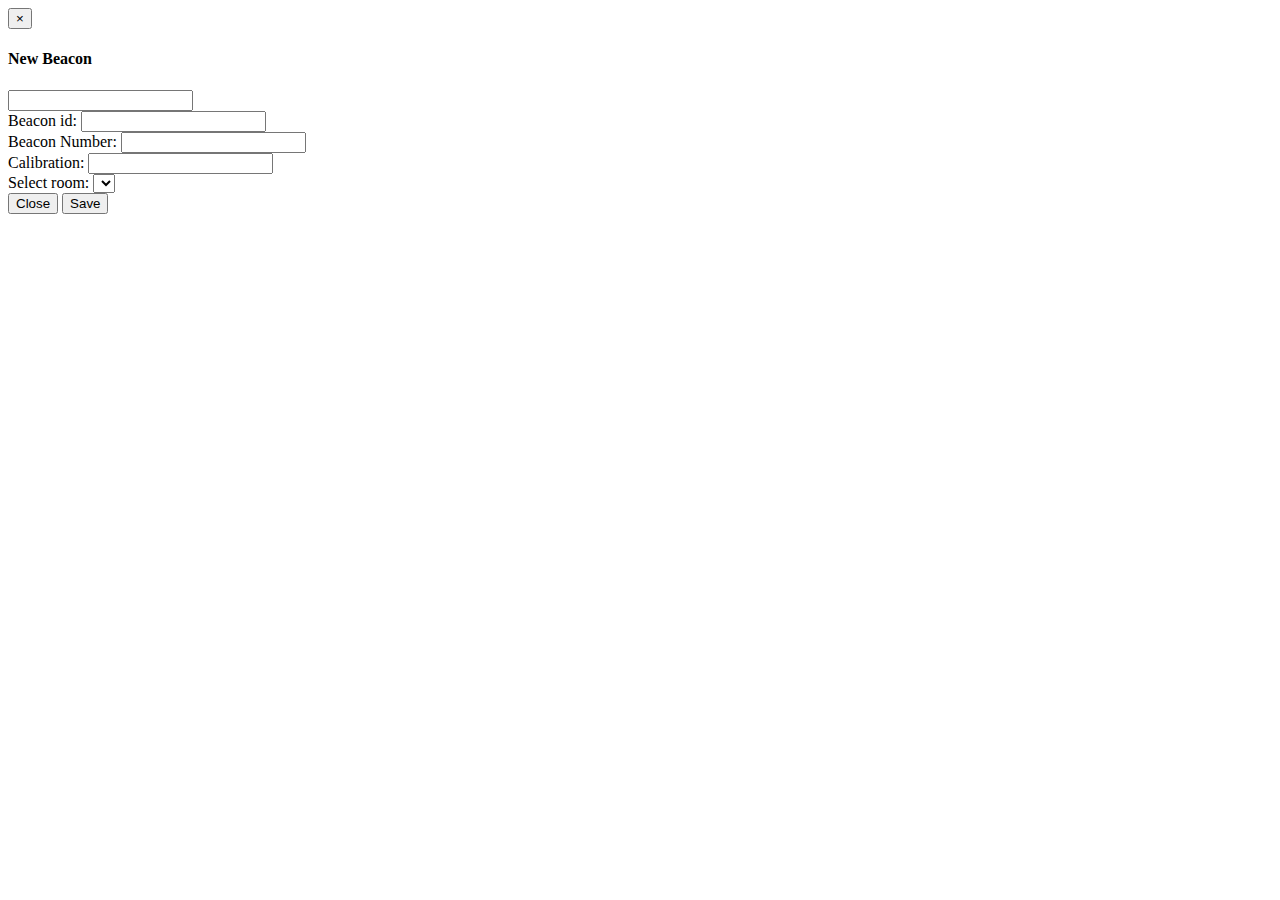
<file: WebApp/src/main/webapp/addBeaconModal.html>
<!DOCTYPE html>
<html>
<head>
<meta charset="UTF-8">
<title>Insert title here</title>
</head>
<body>
<div class="modal fade" id="beaconModal" tabindex="-1" role="dialog"
		aria-labelledby="beaconModalLabel">
		<div class="modal-dialog" role="document">
			<div class="modal-content">
				<div class="modal-header">
					<button type="button" class="close" data-dismiss="modal"
						aria-label="Close">
						<span aria-hidden="true">&times;</span>
					</button>
					<h4 class="modal-title" id="beaconModalLabel">New Beacon</h4>
				</div>
				<div class="modal-body">
					<form id="createBeaconForm" enctype='application/json' method="post">
					
							<div class="form-group">
								<input type="text" class="form-control hide" id="beac-id" name="idBeacon">
							</div>
							
							<div class="form-group">
								<label for="beac-id" class="control-label">Beacon id: 
								</label> <input type="text" class="form-control" id="beac-id"
									name="idBeacon">
							</div>
							
							<div class="form-group">
								<label for="beaconNr" class="control-label">Beacon Number: 
								</label> <input type="text" class="form-control" id="beaconNr"
									name="beaconNr">
							</div>
							
							<div class="form-group">
								<label for="calibr" class="control-label">Calibration:  
								</label> <input type="text" class="form-control" id="calibr"
									name="calibration">
							</div>
												<!-- Build your select: -->
							<div class="form-group">
								<label for="roomId">Select room: </label>
								<select id="roomId2" name="roomId">
								</select>
							</div>
						
					</form>
				</div>
				<div class="modal-footer">
					<button type="button" class="btn btn-default" data-dismiss="modal">Close</button>
					<button type="button" class="btn btn-primary" id="submitBeaconFormBtn">Save</button>
					
				   </div>
			   </div>
		   </div>
	  </div>

	<script type="text/javascript">
	
		$(document).ready(function(){
			$("#submitBeaconFormBtn").on("click", function(){
				submitBeaconForm('post');			
			});
			
			$('#createBeaconForm').formValidation({
	            framework: 'bootstrap',
	            icon: {
	                valid: 'glyphicon glyphicon-ok',
	                invalid: 'glyphicon glyphicon-remove',
	                validating: 'glyphicon glyphicon-refresh'
	            },
	            fields: {
	                'idBeacon': {
	                    validators: {
	                    	notEmpty: {
	                            message: 'The Beacon ID is required'
	                        },
	                        stringLength: {
	                            max: 45,
	                            message: 'The Beacon ID must be less than 45 characters'
	                        }
	                    }
	                },
	                'beaconNr':{
	                	validators: {
		                	notEmpty: {
	                            message: 'The beacon number is required'
	                        },
		                	integer: {
			                    message: 'The value is not a number'
			                },
	                        stringLength: {
	                            max: 11,
	                            message: 'The beacon number is more than 11 characters'
	                        }
	                	}
	                },
	                'calibration':{
	                	validators: {
		                	notEmpty: {
	                            message: 'The calibration is required'
	                        },
		                	numeric: {
			                    message: 'The value is not a number',
			                    // The default separators
			                    thousandsSeparator: '',
			                    decimalSeparator: '.'
			                },
	                        stringLength: {
	                            max: 45,
	                            message: 'The calibration must be less than 45 characters'
	                        }
	                	}
	                },
	                'roomId':{
	                	validators: {
		                	notEmpty: {
	                            message: 'The Room is required'
	                        }
	                	}
	                }
	            }
	        });
		});
		</script>
</body>
</html>
</file>
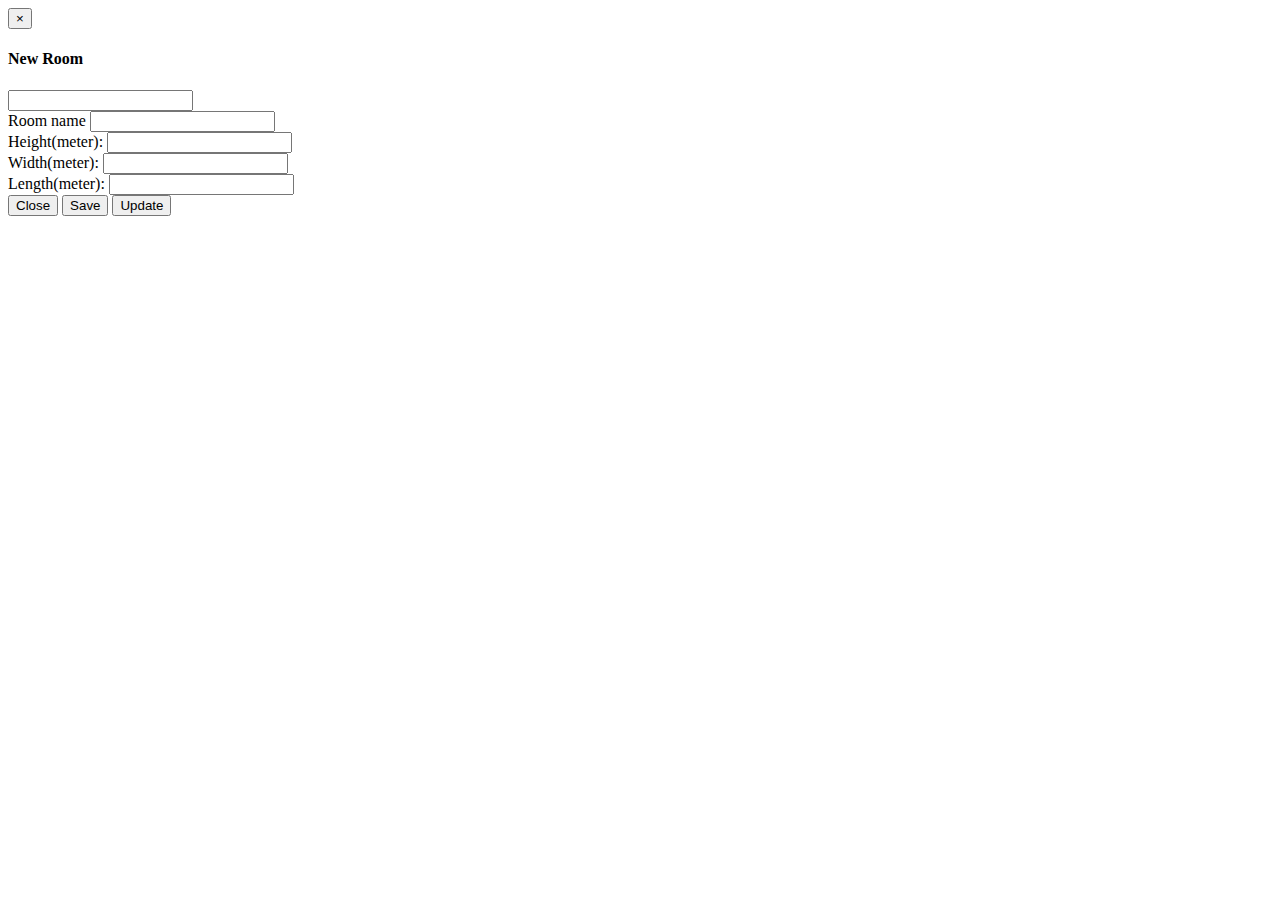
<file: WebApp/src/main/webapp/addRoomModal.html>
<!DOCTYPE html>
<html>
<head>
<meta charset="UTF-8">
<title>Insert title here</title>
</head>
<body>

	<div class="modal fade" id="exampleModal" tabindex="-1" role="dialog"
		aria-labelledby="exampleModalLabel">
		<div class="modal-dialog" role="document">
			<div class="modal-content">
				<div class="modal-header">
					<button type="button" class="close" data-dismiss="modal"
						aria-label="Close">
						<span aria-hidden="true">&times;</span>
					</button>
					<h4 class="modal-title" id="exampleModalLabel">New Room</h4>
				</div>
				<div class="modal-body">
					<form id="createRoomForm" enctype='application/json' method="post">
					
						<input type="text" class="form-control hide" id="room-id" name="id">
					
						<div class="form-group">
							<label for="room-name" class="control-label">Room name</label> <input
								type="text" class="form-control" id="room-name" name="name">
						</div>
						<div class="form-group">
							<label for="height-text" class="control-label">Height(meter):
							</label> <input type="text" class="form-control" id="height-text"
								name="height">
						</div>
						<div class="form-group">
							<label for="width-text" class="control-label">Width(meter):
							</label> <input type="text" class="form-control" id="width-text"
								name="width">
						</div>
						<div class="form-group">
							<label for="length-text" class="control-label">Length(meter):
							</label> <input type="text" class="form-control" id="length-text"
								name="length">
						</div>
					</form>
				</div>
				<div class="modal-footer">
					<button type="button" class="btn btn-default" data-dismiss="modal">Close</button>
					<button type="button" class="btn btn-primary" id="submitFormBtn">Save</button>
					<button type="button" class="btn btn-primary hide" id="updateFormBtn">Update</button>
				   </div>
			   </div>
		   </div>
	  </div>
	<script type="text/javascript">
	
		$(document).ready(function(){
			$("#submitFormBtn").on("click", function() {
	   			console.log("#submitFormBtn clicked" );
	   			submitRoomModal('post');
	   		});
	
			$("#updateFormBtn").on("click", function() {
	   			console.log("#updateFormBtn clicked" );
	   			submitRoomModal('put');
	   		});
			
			$('#createRoomForm')
	        .formValidation({
	            framework: 'bootstrap',
	            icon: {
	                valid: 'glyphicon glyphicon-ok',
	                invalid: 'glyphicon glyphicon-remove',
	                validating: 'glyphicon glyphicon-refresh'
	            },
	            fields: {
	                'name': {
	                    validators: {
	                    	notEmpty: {
	                            message: 'The full name is required'
	                        },
	                        stringLength: {
	                            max: 45,
	                            message: 'The name must be less than 45 characters'
	                        }
	                    }
	                },
	                'width':{
	                	validators: {
		                	notEmpty: {
	                            message: 'The width is required'
	                        },
		                	numeric: {
			                    message: 'The value is not a number',
			                    // The default separators
			                    thousandsSeparator: '',
			                    decimalSeparator: '.'
			                },
	                        stringLength: {
	                            max: 6,
	                            message: 'The width is more than 5 characters'
	                        }
	                	}
	                },
	                'length':{
	                	validators: {
		                	notEmpty: {
	                            message: 'The length is required'
	                        },
		                	numeric: {
			                    message: 'The value is not a number',
			                    // The default separators
			                    thousandsSeparator: '',
			                    decimalSeparator: '.'
			                },
	                        stringLength: {
	                            max: 6,
	                            message: 'The length is more than 5 characters'
	                        }
	                	}
	                },
	                'height':{
	                	validators: {
		                	notEmpty: {
	                            message: 'The height is required'
	                        },
		                	numeric: {
			                    message: 'The value is not a number',
			                    // The default separators
			                    thousandsSeparator: '',
			                    decimalSeparator: '.'
			                },
	                        stringLength: {
	                            max: 6,
	                            message: 'The heiht is more than 5 characters'
	                        }
	                	}
	                }
	            }
	        });
		});
	
	</script>
</body>
</html>
</file>
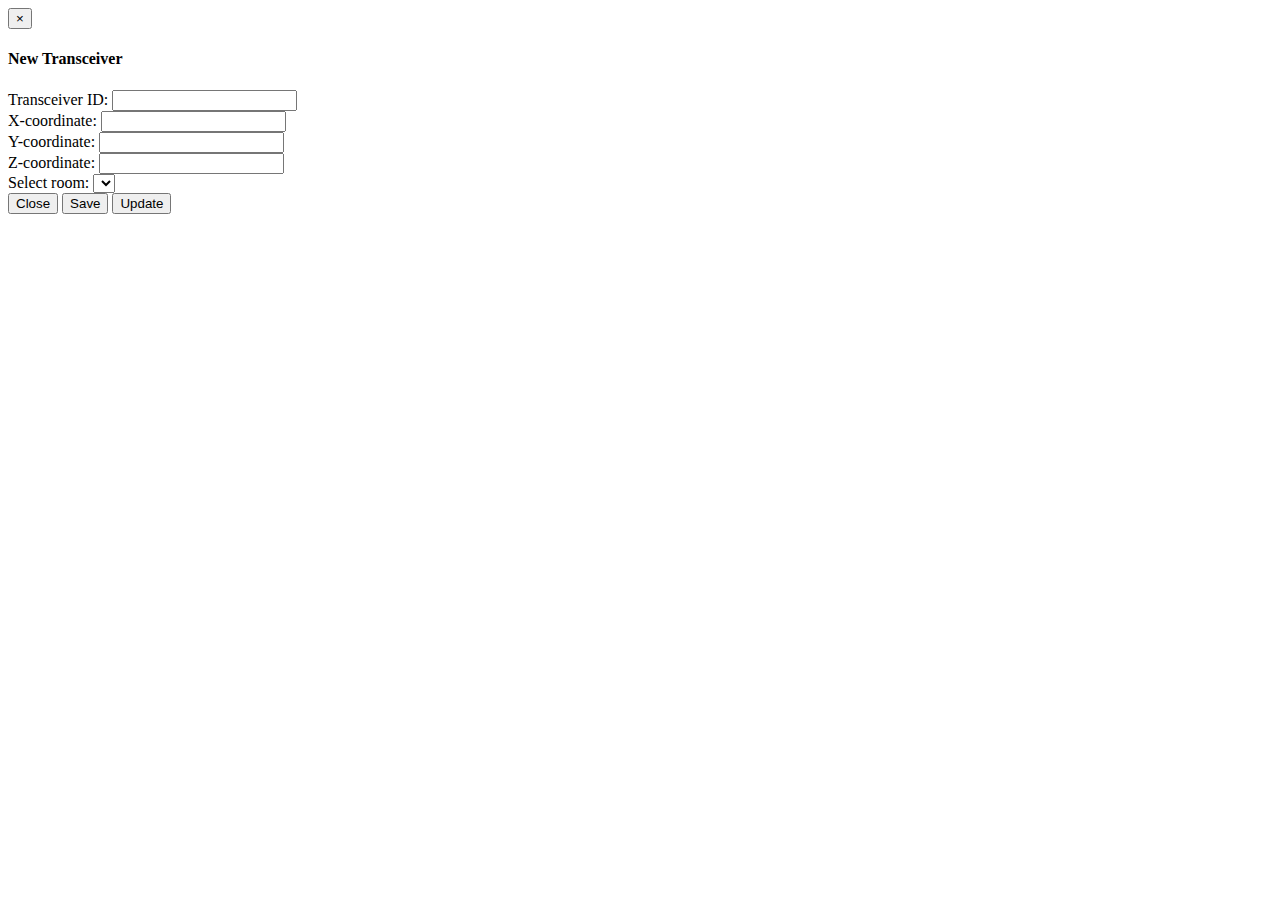
<file: WebApp/src/main/webapp/addTransceiverModal.html>
<!DOCTYPE html>
<html>
<head>
<meta charset="UTF-8">
<title>Insert title here</title>
</head>
<body>
<div class="modal fade" id="transceiverModal" tabindex="-1" role="dialog"
		aria-labelledby="transceiverModalLabel">
		<div class="modal-dialog" role="document">
			<div class="modal-content">
				<div class="modal-header">
					<button type="button" class="close" data-dismiss="modal"
						aria-label="Close">
						<span aria-hidden="true">&times;</span>
					</button>
					<h4 class="modal-title" id="transceiverModalLabel">New Transceiver</h4>
				</div>
				<div class="modal-body">
					<form id="createTransceiverForm" enctype='application/json' method="post">
					    
						
						<div class="form-group">
							<label for="trans-id" class="control-label">Transceiver ID:
							</label> <input type="text" class="form-control" id="trans-id"
								name="id">
						</div>
						
						<div class="form-group">
							<label for="height-text" class="control-label">X-coordinate:
							</label> <input type="text" class="form-control" id="height-text"
								name="x">
						</div>
						<div class="form-group">
							<label for="width-text" class="control-label">Y-coordinate:
							</label> <input type="text" class="form-control" id="width-text"
								name="y">
						</div>
						<div class="form-group">
							<label for="length-text" class="control-label">Z-coordinate:
							</label> <input type="text" class="form-control" id="length-text"
								name="z">
						</div>
												<!-- Build your select: -->
						<div class="form-group">
							<label for="roomId">Select room: </label>
							<select id="roomId" name="roomId">
							</select>
						</div>
						
					</form>
				</div>
				<div class="modal-footer">
					<button type="button" class="btn btn-default" data-dismiss="modal">Close</button>
					<button type="button" class="btn btn-primary" id="submitTransceiverFormBtn">Save</button>
					<button type="button" class="btn btn-primary hide" id="updateTransceiverFormBtn">Update</button>
				   </div>
			   </div>
		   </div>
	  </div>

	<script type="text/javascript">
	
		$(document).ready(function(){
			$("#submitTransceiverFormBtn").on("click", function(){
				submitTransceiverForm('post');			
			});
			$("#updateTransceiverFormBtn").on("click", function(){
				submitTransceiverForm('put');			
			});
			
			$('#createTransceiverForm').formValidation({
	            framework: 'bootstrap',
	            icon: {
	                valid: 'glyphicon glyphicon-ok',
	                invalid: 'glyphicon glyphicon-remove',
	                validating: 'glyphicon glyphicon-refresh'
	            },
	            fields: {
	            	'id':{
	                	validators: {
		                	notEmpty: {
	                            message: 'The transceiver ID is required'
	                        },
	                        stringLength: {
	                            max: 11,
	                            message: 'The ID must be less than 11 characters'
	                        },
		                	integer: {
			                    message: 'The value is not a number'
			                }
	                	}
	                },
	                'x':{
	                	validators: {
		                	notEmpty: {
	                            message: 'The X coordinate is required'
	                        },
		                	numeric: {
			                    message: 'The value is not a number',
			                    // The default separators
			                    thousandsSeparator: '',
			                    decimalSeparator: '.'
			                }
	                	}
	                },
	                'y':{
	                	validators: {
		                	notEmpty: {
	                            message: 'The Y coordinate is required'
	                        },
		                	numeric: {
			                    message: 'The value is not a number',
			                    // The default separators
			                    thousandsSeparator: '',
			                    decimalSeparator: '.'
			                }
	                	}
	                },
	                'z':{
	                	validators: {
		                	notEmpty: {
	                            message: 'The Z coordinate is required'
	                        },
		                	numeric: {
			                    message: 'The value is not a number',
			                    // The default separators
			                    thousandsSeparator: '',
			                    decimalSeparator: '.'
			                }
	                	}
	                },
	                'roomId':{
	                	validators: {
		                	notEmpty: {
	                            message: 'The Room is required'
	                        }
	                	}
	                }
	            }
	        });
		});
		</script>
</body>
</html>
</file>
